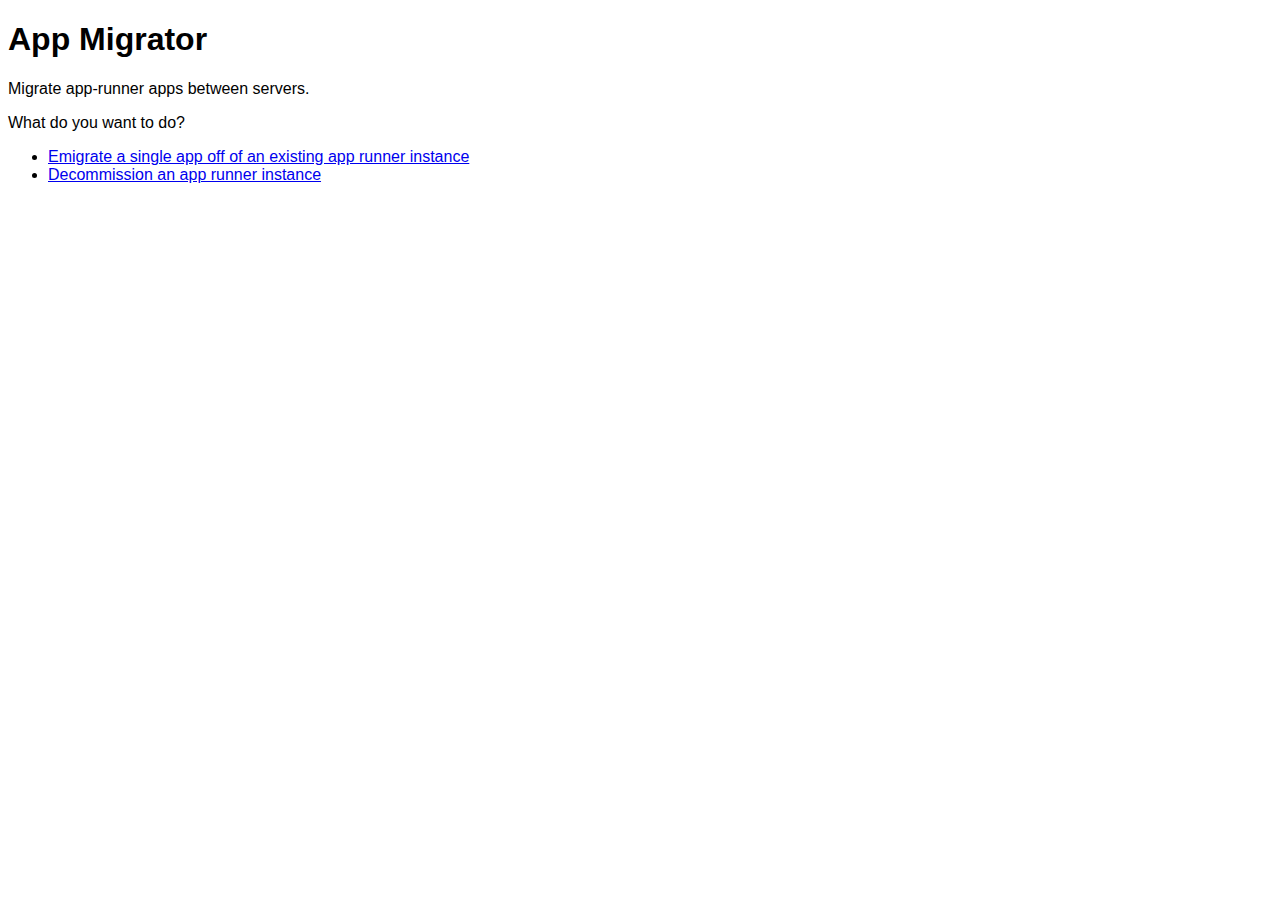
<file: src/main/resources/web/index.html>
<!DOCTYPE html>
<html lang="en">
<head>
    <meta charset="UTF-8">
    <title>App Migrator</title>
    <link rel="stylesheet" href="app.css">
</head>
<body>
<h1>App Migrator</h1>
<p>Migrate app-runner apps between servers.</p>

<p>What do you want to do?</p>

<ul>
    <li><a href="single.html">Emigrate a single app off of an existing app runner instance</a></li>
    <li><a href="server.html">Decommission an app runner instance</a></li>
</ul>

</body>
</html>
</file>
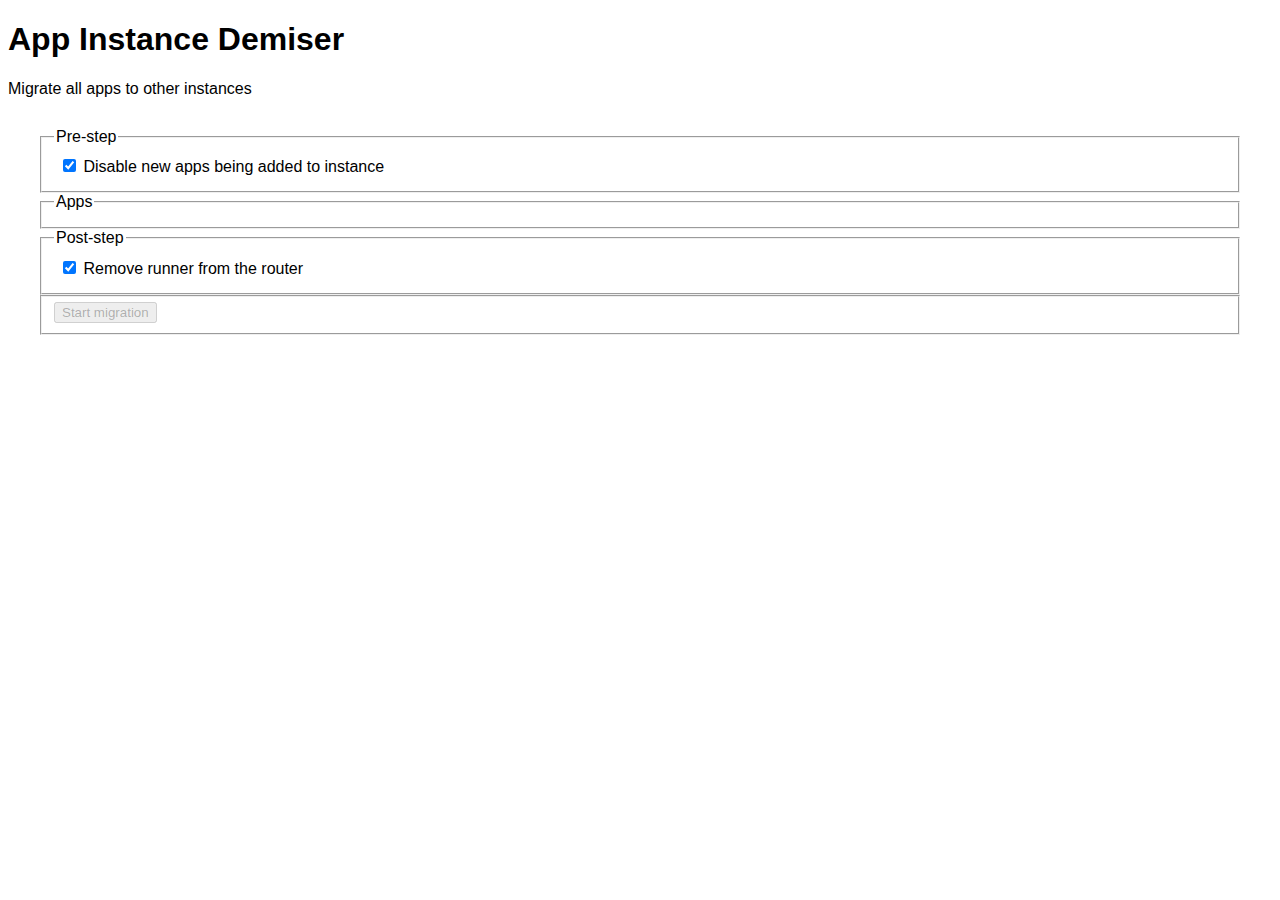
<file: src/main/resources/web/migrate-server.html>
<!DOCTYPE html>
<html lang="en">
<head>
    <meta charset="UTF-8">
    <title>App Instance Demiser</title>
    <link rel="stylesheet" href="app.css">
    <style>
        .app .output {
            width: 100%;
            border: 1px dashed #DDDDDD;
            overflow-x: auto;
            overflow-y: scroll;
            height: auto;
            max-height: 400px;
            white-space: pre;
            margin: 0;
            padding: 0;
        }

        .app .overflower {
            padding: 10px;
            font-family: 'Courier New', monospace;
            overflow-x: auto;
            max-width: 80vw;
            width: 80vw;
            margin: 0 0 0 0;
        }

        .overflower.notStarted .output {
            display: none;
        }

        .overflower.inProgress .output {
            display: block;
            max-height: 400px;
        }
        .overflower.success .output {
            display: block;
            max-height: 100px;
        }
        .success {
            background-color: #87cb8c;
        }
        .overflower.failure .output {
            display: block;
        }
        .failure {
            background-color: #cba69f;
        }

        .app .appName {
            font-weight: bold;
        }
    </style>
</head>
<body>
<h1>App Instance Demiser</h1>
<p>Migrate all apps to other instances</p>

<form id="demiseForm">
    <fieldset class="preStep">
        <legend>Pre-step</legend>
        <label><input type="checkbox" checked name="disableNew"> Disable new apps being added to instance</label>
    </fieldset>
    <fieldset id="appsFieldset">
        <legend>Apps</legend>
    </fieldset>

    <fieldset>
        <legend>Post-step</legend>
        <label><input type="checkbox" checked name="removeRunner"> Remove runner from the router</label>
    </fieldset>

    <fieldset id="startSet">
        <input type="button" id="goButton" disabled value="Start migration">
    </fieldset>
</form>

<div class="error"></div>


<template id="appTemplate">
    <div class="app">
        <label>
            <input type="checkbox" checked name=""> <span class="appName">App Name</span>
        </label>
        <div class="overflower notStarted">
            <div class="output">Build output</div>
        </div>
    </div>
</template>

</body>
<script src="migrate-server.js"></script>
</html>
</file>
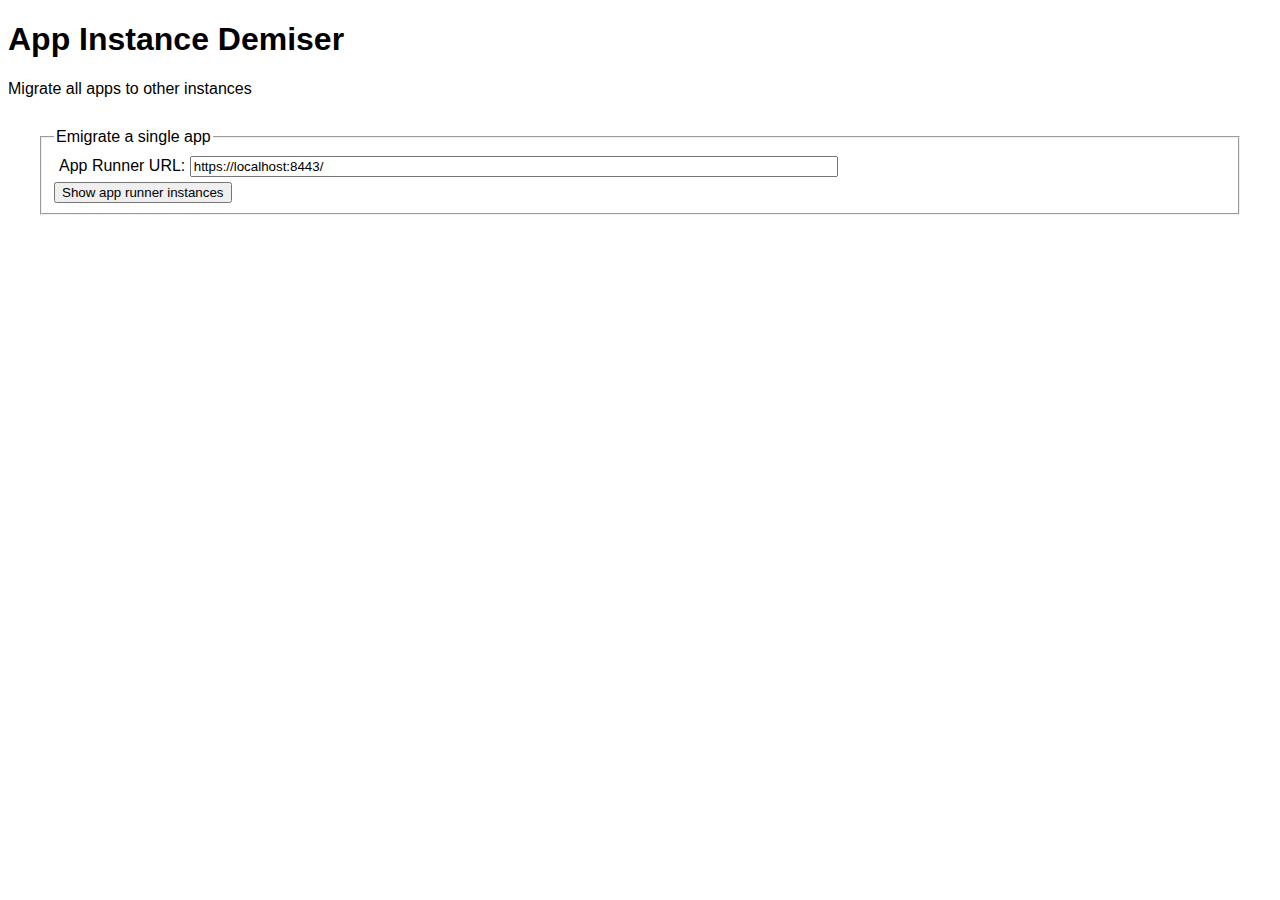
<file: src/main/resources/web/server.html>
<!DOCTYPE html>
<html lang="en">
<head>
    <meta charset="UTF-8">
    <title>App Instance Demiser</title>
    <link rel="stylesheet" href="app.css">
</head>
<body>
<h1>App Instance Demiser</h1>
<p>Migrate all apps to other instances</p>

<form action="/app-migrator/server.html" method="get">
    <fieldset>
        <legend>Emigrate a single app</legend>
        <label>App Runner URL:
            <input name="routerUrl" type="text" required value="https://localhost:8443/" placeholder="https://apprunner.example.org" style="min-width: 50vw">
        </label>
        <input type="submit" value="Show app runner instances">
    </fieldset>
</form>

<div class="error"></div>

<ul id="instancesList">

</ul>

<template id="instanceListTemplate">
    <li><strong><a href="#" class="instanceName">Server ID</a></strong> (<span class="curCount">0</span> of <span class="maxCount">50</span> apps)
        - <a href="#" class="appLinks">see all apps</a></li>
</template>

</body>
<script src="server.js"></script>
</html>
</file>
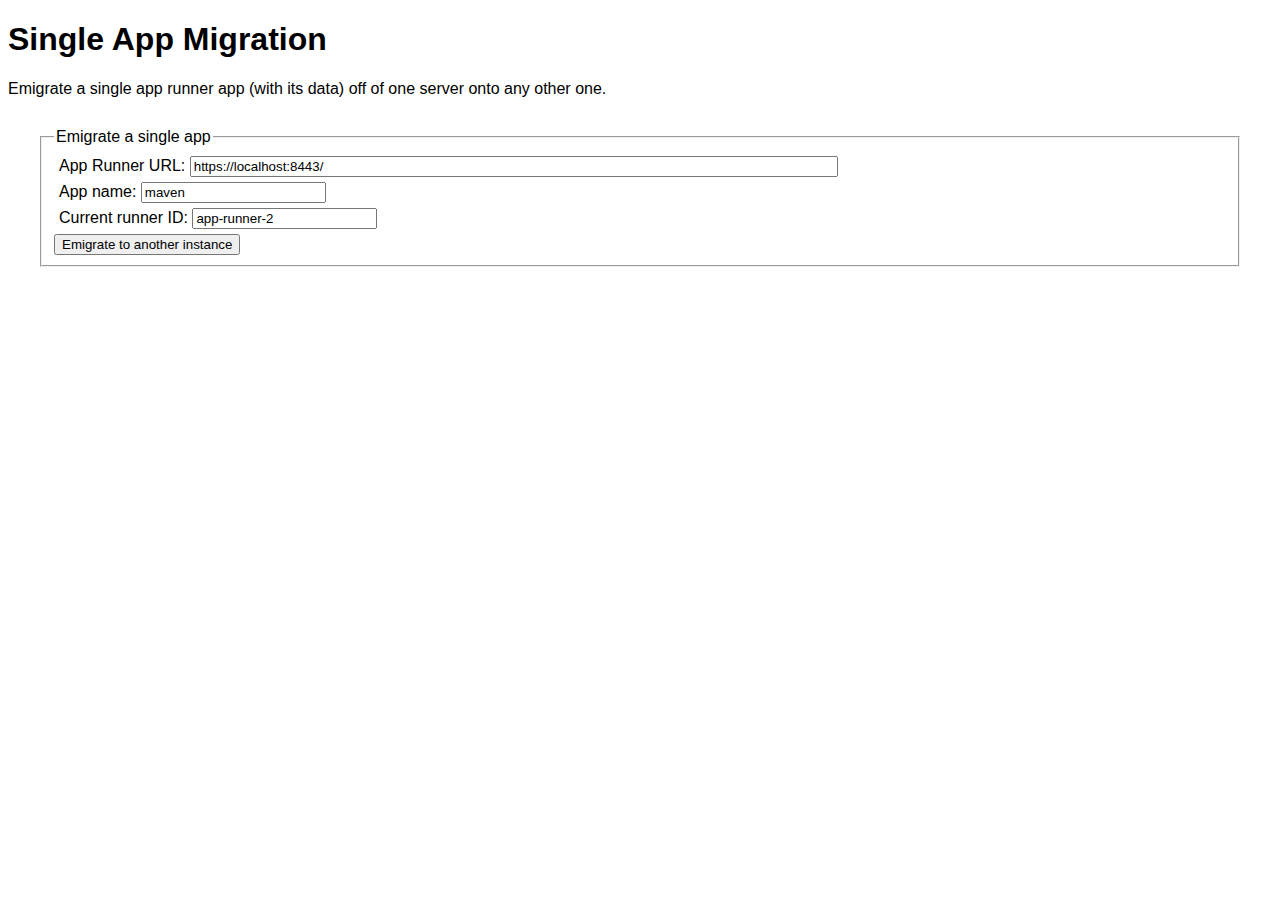
<file: src/main/resources/web/single.html>
<!DOCTYPE html>
<html lang="en">
<head>
    <meta charset="UTF-8">
    <title>Single App Migration</title>
    <link rel="stylesheet" href="app.css">
</head>
<body>
<h1>Single App Migration</h1>
<p>Emigrate a single app runner app (with its data) off of one server onto any other one.</p>

<form action="/app-migrator/api/emigrate" method="post">
    <fieldset>
        <legend>Emigrate a single app</legend>
        <label>App Runner URL:
            <input name="routerUrl" type="text" required value="https://localhost:8443/" placeholder="https://apprunner.example.org" style="min-width: 50vw">
        </label>
        <label>
            App name:
            <input name="appName" type="text" required placeholder="sample-app" value="maven">
        </label>
        <label>
            Current runner ID:
            <input name="currentRunnerID" type="text" required placeholder="runner" value="app-runner-2">
        </label>
        <input type="submit" value="Emigrate to another instance">
    </fieldset>

</form>

</body>
</html>
</file>
<file: src/main/resources/web/app.css>
html, body {
    font-family: Arial, serif;
}

label {
    display: block;
    margin: 5px;
}

form {
    margin: 30px;
}
</file>
